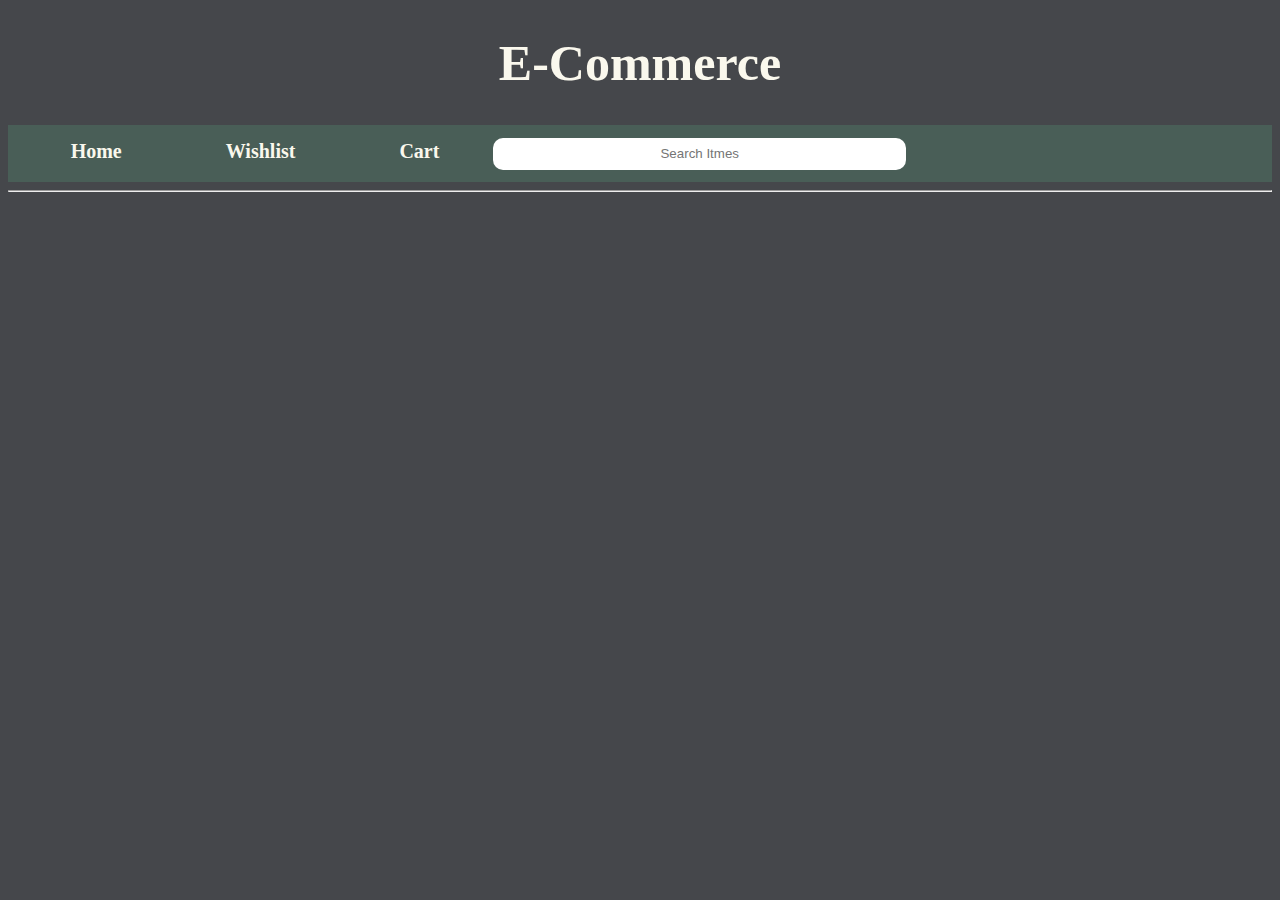
<file: index.html>
<!DOCTYPE html>
<html lang="en">
  <head>
    <meta charset="UTF-8" />
    <meta name="viewport" content="width=device-width, initial-scale=1.0" />
    <title>Home Page</title>
    <link rel="stylesheet" href="Style\header.css" />
    <link rel="stylesheet" href="Style\main.css" />
  </head>
  <body>
    <h1>E-Commerce</h1>
    <nav>
      <span onclick="window.location.href = 'index.html'">Home</span>
      <span onclick="window.location.href = 'wishlist.html'">Wishlist</span>
      <span onclick="window.location.href = 'cart.html'">Cart</span>
      <input
        id="search_items"
        type="text"
        placeholder="Search Itmes"
        oninput="search()"
      />
    </nav>
    <hr />
    <br />
    <div id="container"></div>
  </body>
</html>
<script src="Script\index.js"></script>
</file>
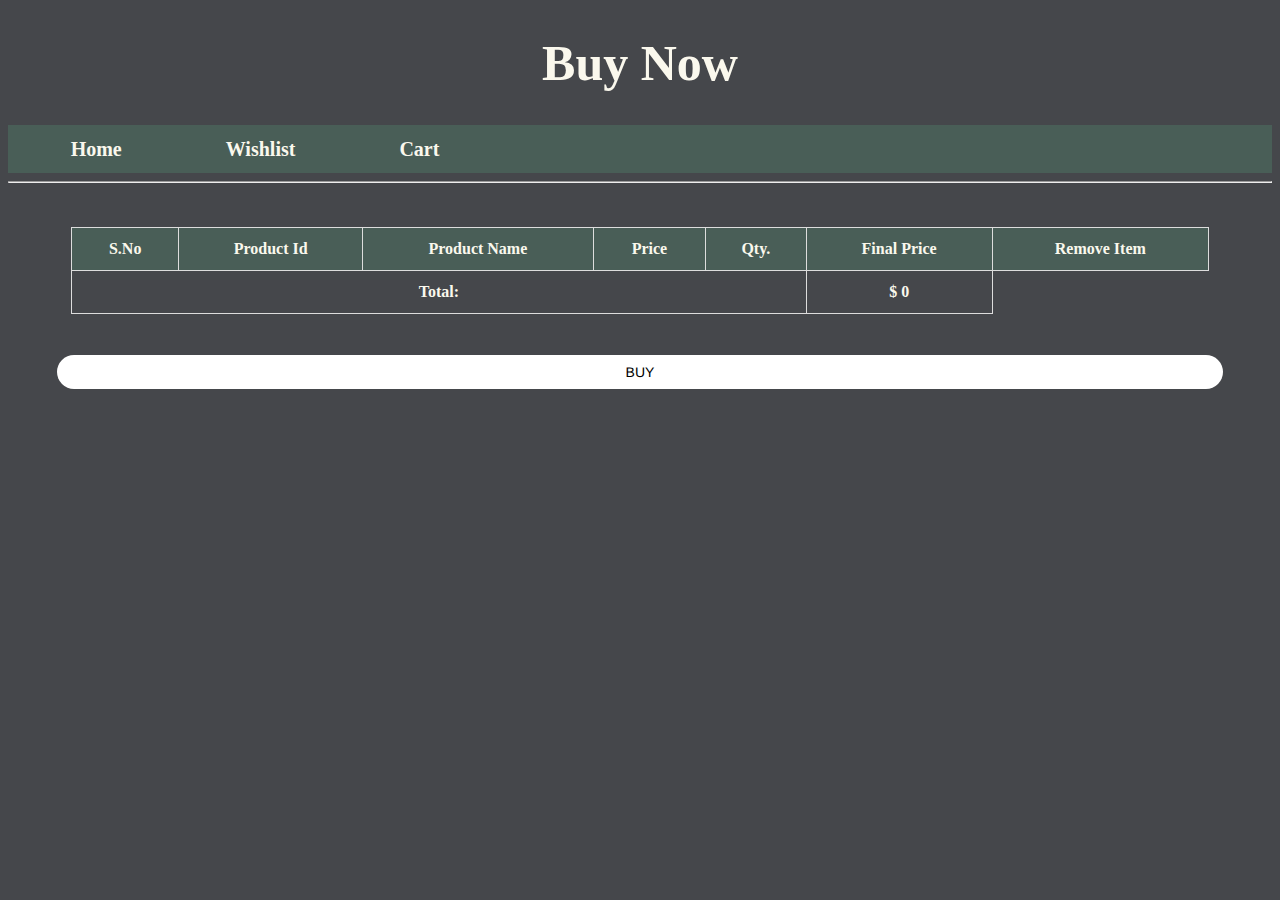
<file: buyNow.html>
<!DOCTYPE html>
<html lang="en">
  <head>
    <meta charset="UTF-8" />
    <meta name="viewport" content="width=device-width, initial-scale=1.0" />
    <title>Buy Now</title>
    <link rel="stylesheet" href="Style\header.css" />
    <link rel="stylesheet" href="Style\main.css" />
    <link rel="stylesheet" href="Style\table.css" />
  </head>
  <body>
    <h1>Buy Now</h1>
    <nav>
      <span onclick="window.location.href = 'index.html'">Home</span>
      <span onclick="window.location.href = 'wishlist.html'">Wishlist</span>
      <span onclick="window.location.href = 'cart.html'">Cart</span>
    </nav>
    <hr />
    <br />
    <br />

    <table>
      <thead>
        <tr>
          <th>S.No</th>
          <th>Product Id</th>
          <th>Product Name</th>
          <th>Price</th>
          <th>Qty.</th>
          <th>Final Price</th>
          <th>Remove Item</th>
        </tr>
      </thead>
      <tbody>
        <!-- Append your data here -->
      </tbody>
    </table>
    <br /><br />
    <footer>
      <div style="text-align: center">
        <button onclick="buyProducts()" style="padding: 10px 45%">Buy</button>
      </div>
    </footer>

   
  </body>
</html>
<script src="Script\buyNow.js"></script>
</file>
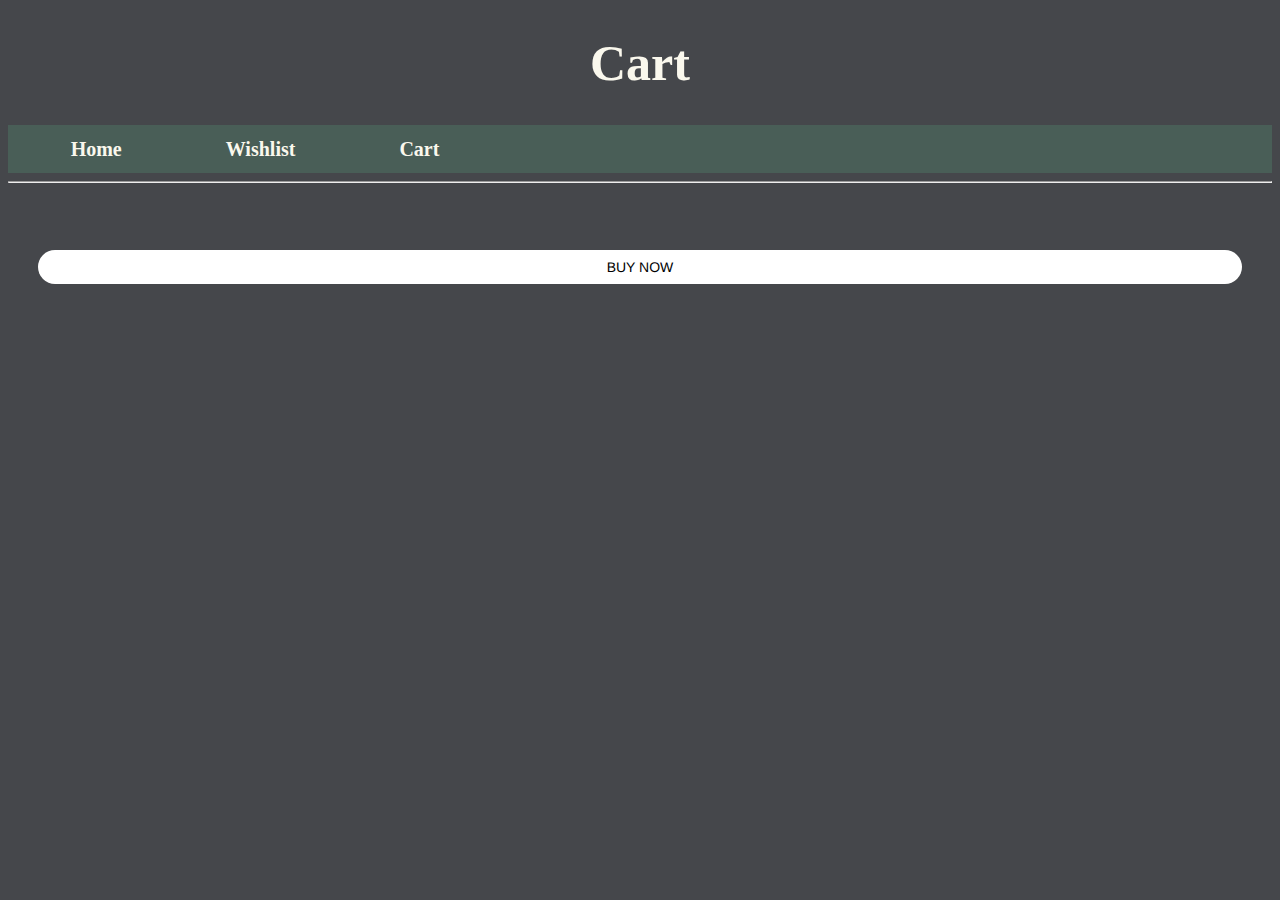
<file: cart.html>
<!DOCTYPE html>
<html lang="en">
  <head>
    <meta charset="UTF-8" />
    <meta name="viewport" content="width=device-width, initial-scale=1.0" />
    <title>Cart</title>
    <link rel="stylesheet" href="Style\header.css" />
    <link rel="stylesheet" href="Style\main.css" />
  </head>
  <body>
    <h1>Cart</h1>
    <nav>
      <span onclick="window.location.href = 'index.html'">Home</span>
      <span onclick="window.location.href = 'wishlist.html'">Wishlist</span>
      <span onclick="window.location.href = 'cart.html'">Cart</span>
    </nav>
    <hr />
    <br />
    <div id="container"></div>
    <br /><br />
    <div id="footer" style="text-align: center;">
      <button
        onclick="window.location.href = 'buyNow.html'"
        style="padding: 10px 45%"
      >
        Buy Now
      </button>
    </div>
  </body>
</html>
<script src="Script\cart.js"></script>
</file>
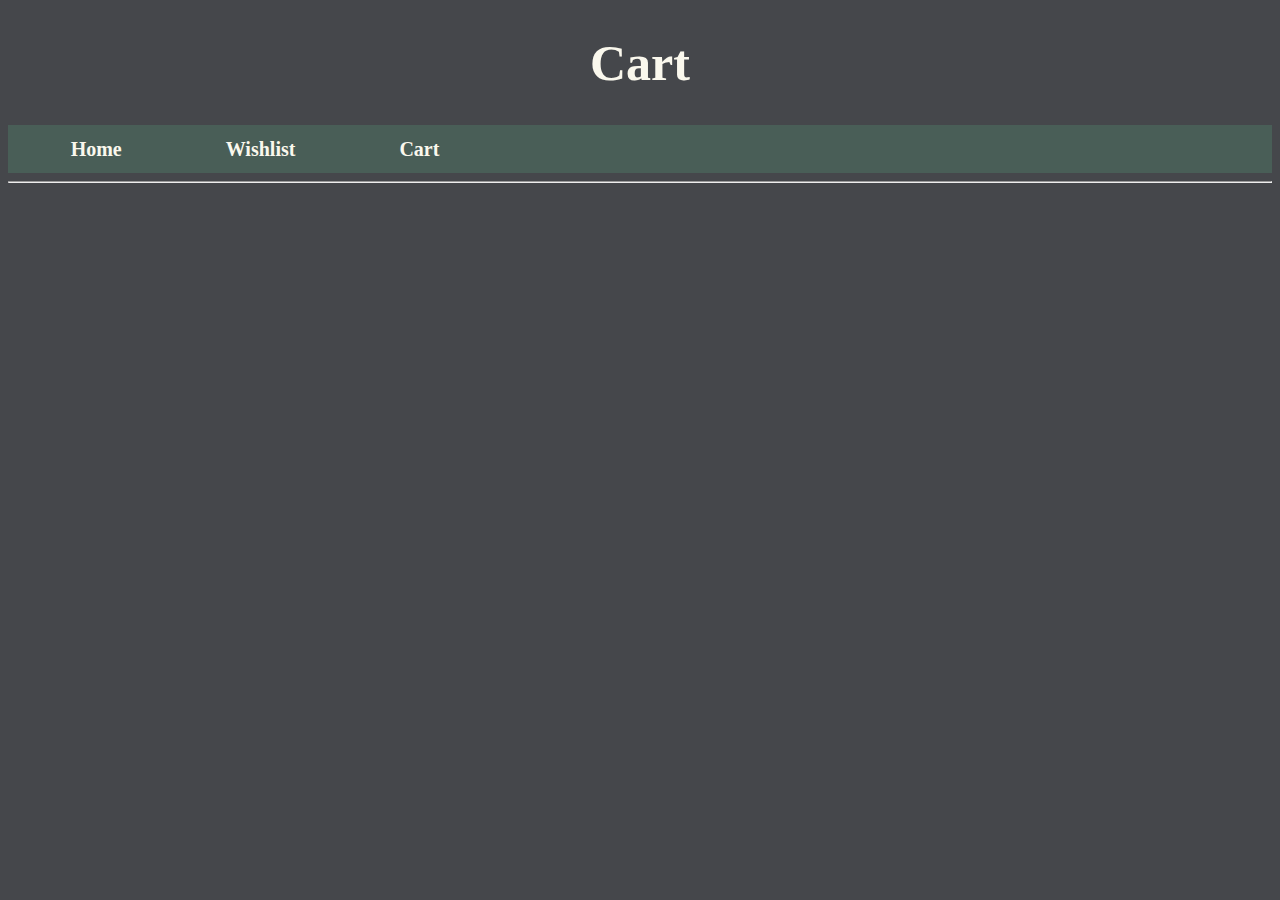
<file: wishlist.html>
<!DOCTYPE html>
<html lang="en">
  <head>
    <meta charset="UTF-8" />
    <meta name="viewport" content="width=device-width, initial-scale=1.0" />
    <title>Cart</title>
    <link rel="stylesheet" href="Style\header.css" />
    <link rel="stylesheet" href="Style\main.css" />
  </head>
  <body>
    <h1>Cart</h1>
    <nav>
      <span onclick="window.location.href = 'index.html'">Home</span>
      <span onclick="window.location.href = 'wishlist.html'">Wishlist</span>
      <span onclick="window.location.href = 'cart.html'">Cart</span>
    </nav>
    <hr />
    <br />
    <div id="container"></div>
  </body>
</html>
<script src="Script\wishlist.js"></script>
</file>
